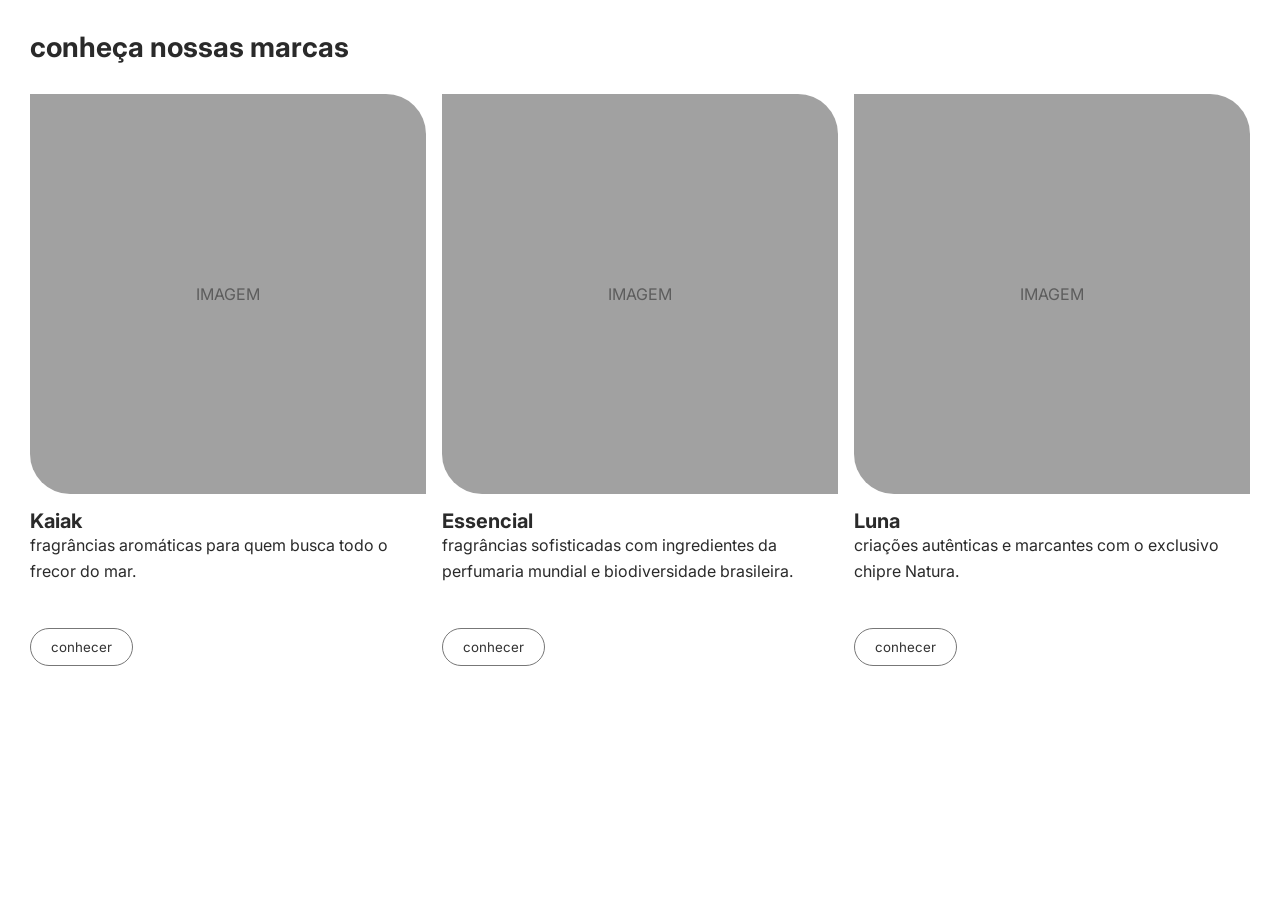
<file: natura/index.html>
<!DOCTYPE html>
<html lang="pt-br">

<head>
    <meta charset="UTF-8">
    <meta name="viewport" content="width=device-width, initial-scale=1.0">
    <title>Natura</title>

    <link rel="stylesheet" href="./css/global.css">
</head>

<body>

    <section class="brands">

        <div class="brands__title">
            <h1>conheça nossas marcas</h1>
        </div>

        <div class="brands__grid">
            <article class="brand-card">

                <div class="brand-card__image">
                    <span>IMAGEM</span>
                </div>

                <h2 class="brand-card__title">Kaiak</h2>

                <div class="brand-card__description">
                    <p>fragrâncias aromáticas para quem busca todo o frecor do mar.</p>
                </div>

                <button class="brand-card__button">conhecer</button>

            </article>

            <article class="brand-card">

                <div class="brand-card__image">
                    <span>IMAGEM</span>
                </div>

                <h2 class="brand-card__title">Essencial</h2>

                <div class="brand-card__description">
                    <p>fragrâncias sofisticadas com ingredientes da perfumaria mundial e biodiversidade brasileira.</p>
                </div>

                <button class="brand-card__button">conhecer</button>

            </article>

            <article class="brand-card">

                <div class="brand-card__image">
                    <span>IMAGEM</span>
                </div>

                <h2 class="brand-card__title">Luna</h2>

                <div class="brand-card__description">
                    <p>criações autênticas e marcantes com o exclusivo chipre Natura.</p>
                </div>

                <button class="brand-card__button">conhecer</button>

            </article>
        </div>

    </section>

</body>

</html>
</file>
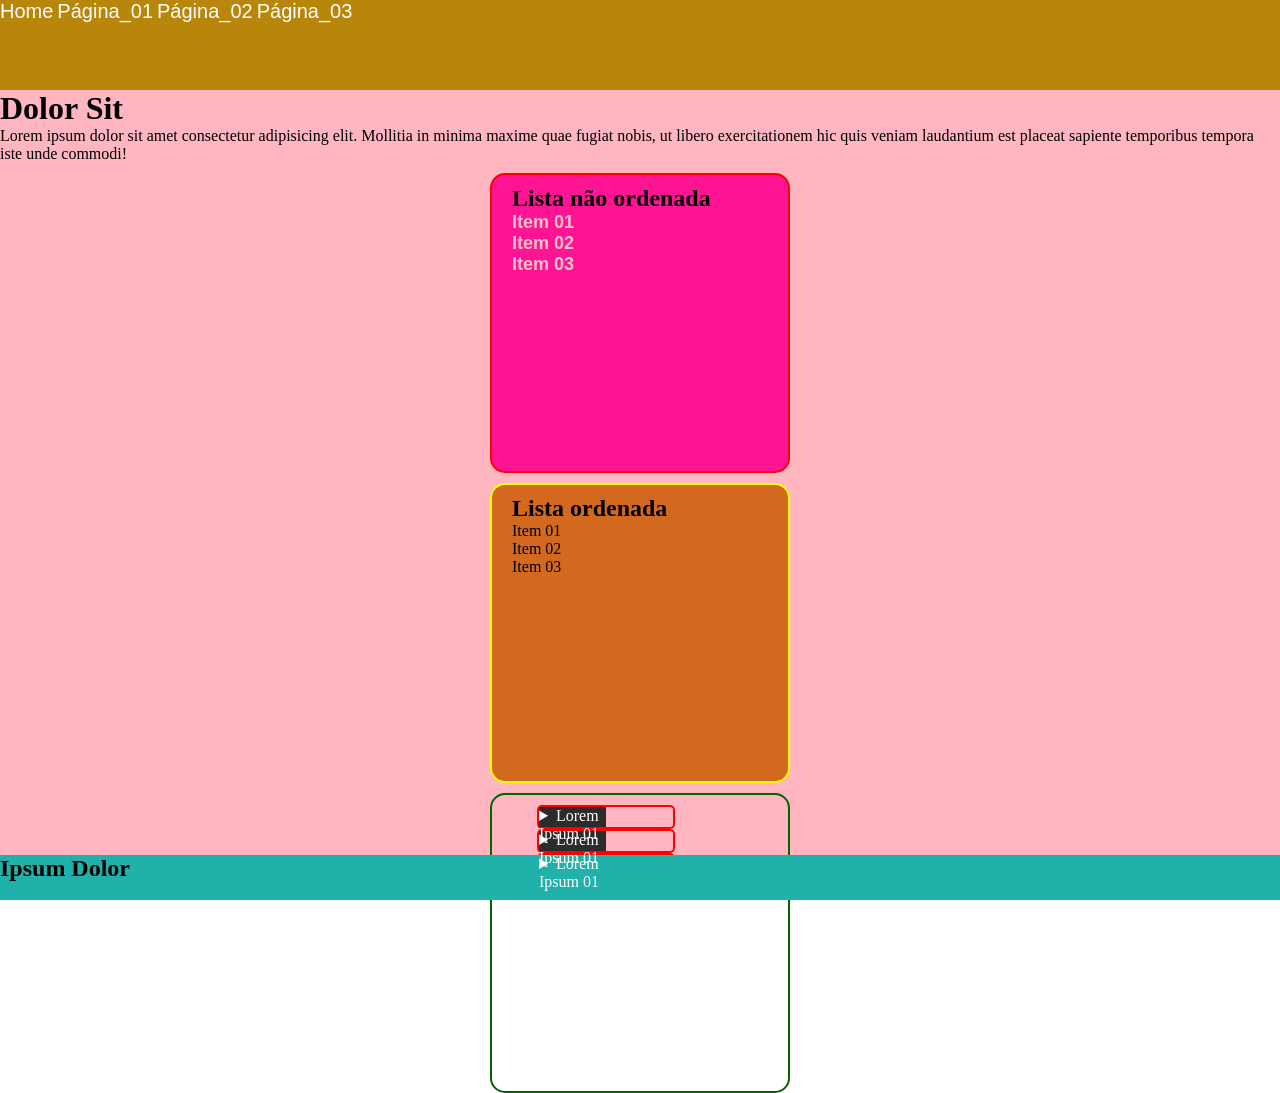
<file: wireframe-bem/index.html>
<!DOCTYPE html>
<html lang="pt-br">

<head>
    <meta charset="UTF-8">
    <meta name="viewport" content="width=device-width, initial-scale=1.0">
    <title>Main - Exercícios</title>

    <!-- CSS Externo -->
    <link rel="stylesheet" href="./css/reset.css">
    <link rel="stylesheet" href="./css/style.css">


</head>

<body>
    <!-- Cabecalho -->
    <header>
        <!-- menu para interação do usuário -->
        <nav>
            <!-- Link para as páginas internas -->
            <a href="#">Home</a>
            <a href="./pages/page-01.html">Página_01</a>
            <a href="./pages/page-02.html">Página_02</a>
            <a href="./pages/page-03.html">Página_03</a>
        </nav>
    </header>
    <!-- Coteúdo Principal -->
    <main>
        <h1>Dolor Sit</h1>
        <p>Lorem ipsum dolor sit amet consectetur adipisicing elit. Mollitia in minima maxime quae fugiat nobis, ut
            libero exercitationem hic quis veniam laudantium est placeat sapiente temporibus tempora iste unde commodi!
        </p>

        <section class="sec-01">
            <h2>Lista não ordenada</h2>
            <!-- Início da lista -->
            <ul>
                <!-- Item da lista -->
                <li>Item 01</li>
                <li>Item 02</li>
                <li>Item 03</li>
            </ul>
        </section>

        <section class="sec-02">
            <h2>Lista ordenada</h2>
            <!-- L -->
            <ol>
                <li>Item 01</li>
                <li>Item 02</li>
                <li>Item 03</li>
            </ol>
        </section>

        <section class="sumario">
            <details>
                <summary>Lorem Ipsum 01</summary>
                <p>
                Lorem ipsum dolor sit amet consectetur adipisicing elit. Neque dicta id vero minima debitis amet veritatis, repudiandae rem placeat consectetur, sed totam. Facere, maxime nostrum? Nam at nostrum impedit vero?
                </p>
            </details>
            <details>
                <summary>Lorem Ipsum 01</summary>
                <p>
                Lorem ipsum dolor sit amet consectetur adipisicing elit. Neque dicta id vero minima debitis amet veritatis, repudiandae rem placeat consectetur, sed totam. Facere, maxime nostrum? Nam at nostrum impedit vero?
                </p>
            </details>
            <details>
                <summary>Lorem Ipsum 01</summary>
                <p>
                Lorem ipsum dolor sit amet consectetur adipisicing elit. Neque dicta id vero minima debitis amet veritatis, repudiandae rem placeat consectetur, sed totam. Facere, maxime nostrum? Nam at nostrum impedit vero?
                </p>
            </details>

        </section>

    </main>
    <!-- Rodapé -->
    <footer>
        <h2>Ipsum Dolor</h2>
    </footer>

</body>

</html>
</file>
<file: natura/css/global.css>
@import url('https://fonts.googleapis.com/css2?family=Inter:ital,opsz,wght@0,14..32,100..900;1,14..32,100..900&family=Montserrat:ital,wght@0,100..900;1,100..900&display=swap');
@import url("./reset.css");
@import url("./design-system.css");

.brands{
    padding: 30px;
}

.brands__title{
   margin-bottom: 30px; 
}

.brands__title h1{
    font-size: 28px;
    font-weight: 700;
}

.brands__grid{
    display: flex;
    /* Enviar o elemento para a próxima linha */
    flex-wrap: wrap;
    gap: 16px;
}

.brand-card{
    /* cresce se houver espaço */
    flex-grow: 1;
    /* encolhe se a tela diminuir */
    flex-shrink: 1;
    /* largura base de cada card */
    flex-basis: 280px;
}

.brand-card__image{
   width: 100%;
   height: 400px;
   background-color: var(--brand-card__image);
   border-radius: 0 40px 0 40px;
   display: flex;
   align-items: center;
   justify-content: center;
   margin-bottom: 15px; 
}

.brand-card__image span{
    color: var(--brand-card__imag-span);
}

.brand-card__title{
    font-size: 20px;
    font-weight: 700;
}



.brand-card__description{
    font-family: "Montserrat", sans-serif;
    color: var(--brand-card__description);
    font-size: 16px;
    line-height: 1.6;
    /* cresça a descrição de 0 até 400px */
    max-width: 400px;
    height: 80px;
    margin-bottom: 15px;
}

.brand-card__button{
    align-self: flex-start;
    padding: 10px 20px;
    background-color: transparent;
    border: 1px solid var(--brand-card__button-border);
    border-radius: 30px;
    color: var(--brand-card__button-color);
    cursor: pointer;
}

.brand-card__button:hover{
    background-color: var(--brand-card__button-hover-backgound_color);
    color: var(--brand-card__button-hover-color);
}
</file>
<file: wireframe-bem/css/style.css>
/* cabeçalho */
/* seletor: header propriedade width(largura) valor: 800px */
header {
    background-color: darkgoldenrod;
    width: 100vw;
    height: 10vh;
}

main{
background-color: lightpink;
width: 100vw;
height: 85vh;
}

/* rodapé */
footer{
    background-color: lightseagreen;
    width: 100vw;
    height: 5vh;
}

a{
    text-decoration: none; /* Limpando a formatação padrão do link*/
    font-size: 20px; /* Tamanho da fonte*/
    color: #fff; /*Cor da fonte*/
    font-family: Arial, sans-serif; /*Estilo da fonte*/
   
}

section{
    width: 300px;
    height: 300px;
    /* bordas */
    border-width: 2px;
    border-color: darkgreen;
    border-radius: 15px;
    border-style: solid;

    /* margens */
    margin: 10px auto;
    padding-top: 10px;
    padding-left: 20px;

}

/* estilizar com o seletor classe */
.sec-01{
    border-color: red;
    background-color: deeppink;
}

.sec-01 li{
    color: pink;
    font-weight: 700;
    font-family: Arial, Helvetica, sans-serif;
    font-size: 18px;
}

.sec-02{
    border-color: yellow;
    background-color: chocolate;
}

li{
    /* Sem decoração na lista (ponto ou numeração na lista) */
    list-style: none;
}

.sumario details{
    border: 2px solid #fa0202;
    width: 50%;
    margin-left: 25px;
    border-radius: 5px;
}

.sumario summary{
    background: #2c2c2c;
    color: #fff;
    width: 50%;
    height: 20px;
}

.sumario p{
    color: blueviolet;
    background-color: cadetblue;
    line-height: 40px;
}
</file>
